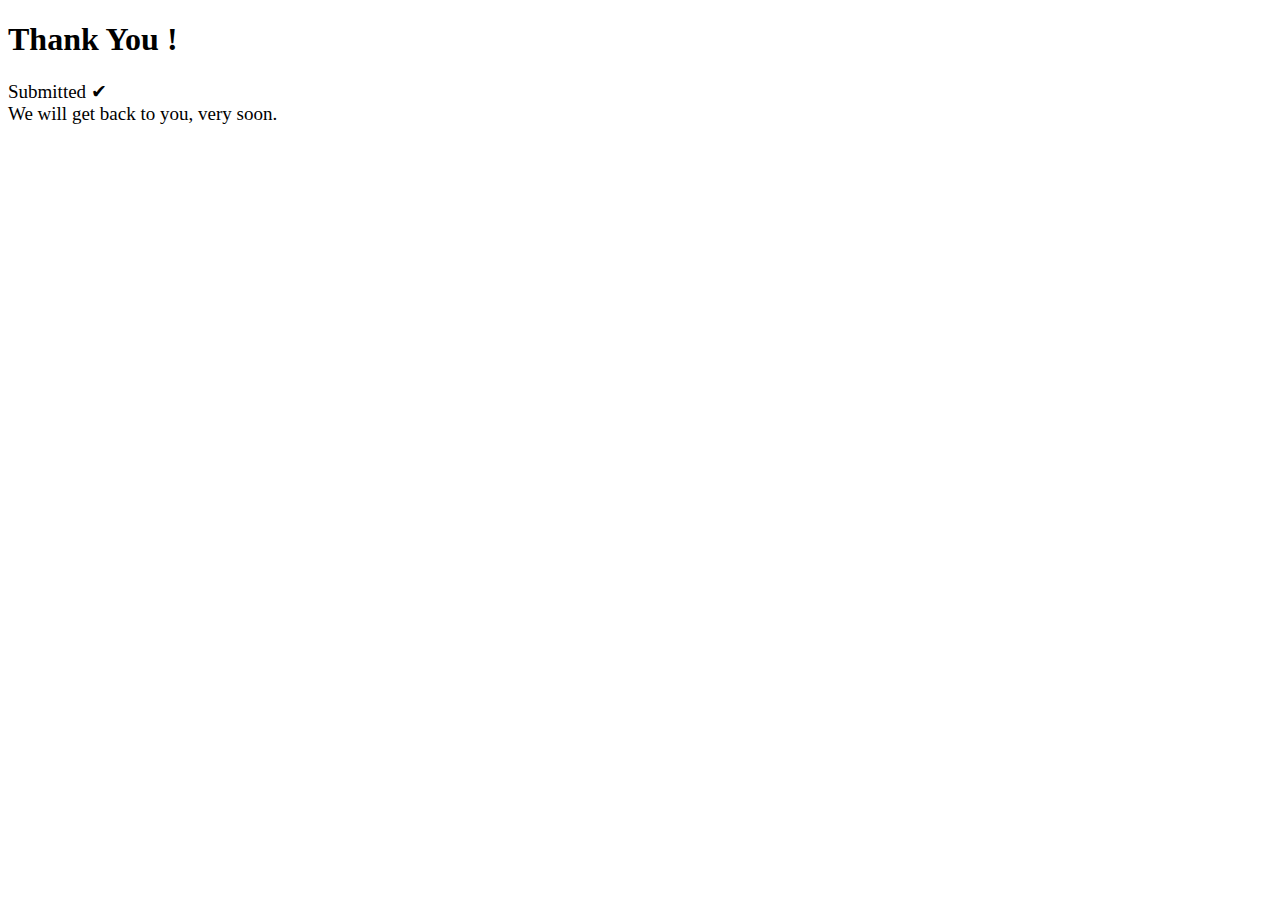
<file: Success.html>
<!doctype html>
<html lang="en">

<head>
    <!-- Required meta tags -->
    <meta charset="utf-8">
    <meta name="viewport" content="width=device-width, initial-scale=1">

    <!-- Bootstrap CSS -->
    <link href="https://cdn.jsdelivr.net/npm/bootstrap@5.0.1/dist/css/bootstrap.min.css" rel="stylesheet"
        integrity="sha384-+0n0xVW2eSR5OomGNYDnhzAbDsOXxcvSN1TPprVMTNDbiYZCxYbOOl7+AMvyTG2x" crossorigin="anonymous">

    <title>Hello, world!</title>
</head>

<body>

    <div class="container mt-5">
        <h1>Thank You !</h1>
        <p>Submitted ✔<br> We will get back to you, very soon.</p>
        <style>
            p{
                font-size:19px;
                font-weight: 400;
            }
        </style>
    </div>

    <!-- Optional JavaScript; choose one of the two! -->

    <!-- Option 1: Bootstrap Bundle with Popper -->
    <script src="https://cdn.jsdelivr.net/npm/bootstrap@5.0.1/dist/js/bootstrap.bundle.min.js"
        integrity="sha384-gtEjrD/SeCtmISkJkNUaaKMoLD0//ElJ19smozuHV6z3Iehds+3Ulb9Bn9Plx0x4"
        crossorigin="anonymous"></script>

    <!-- Option 2: Separate Popper and Bootstrap JS -->
    <!--
    <script src="https://cdn.jsdelivr.net/npm/@popperjs/core@2.9.2/dist/umd/popper.min.js" integrity="sha384-IQsoLXl5PILFhosVNubq5LC7Qb9DXgDA9i+tQ8Zj3iwWAwPtgFTxbJ8NT4GN1R8p" crossorigin="anonymous"></script>
    <script src="https://cdn.jsdelivr.net/npm/bootstrap@5.0.1/dist/js/bootstrap.min.js" integrity="sha384-Atwg2Pkwv9vp0ygtn1JAojH0nYbwNJLPhwyoVbhoPwBhjQPR5VtM2+xf0Uwh9KtT" crossorigin="anonymous"></script>
    -->
</body>

</html>
</file>
